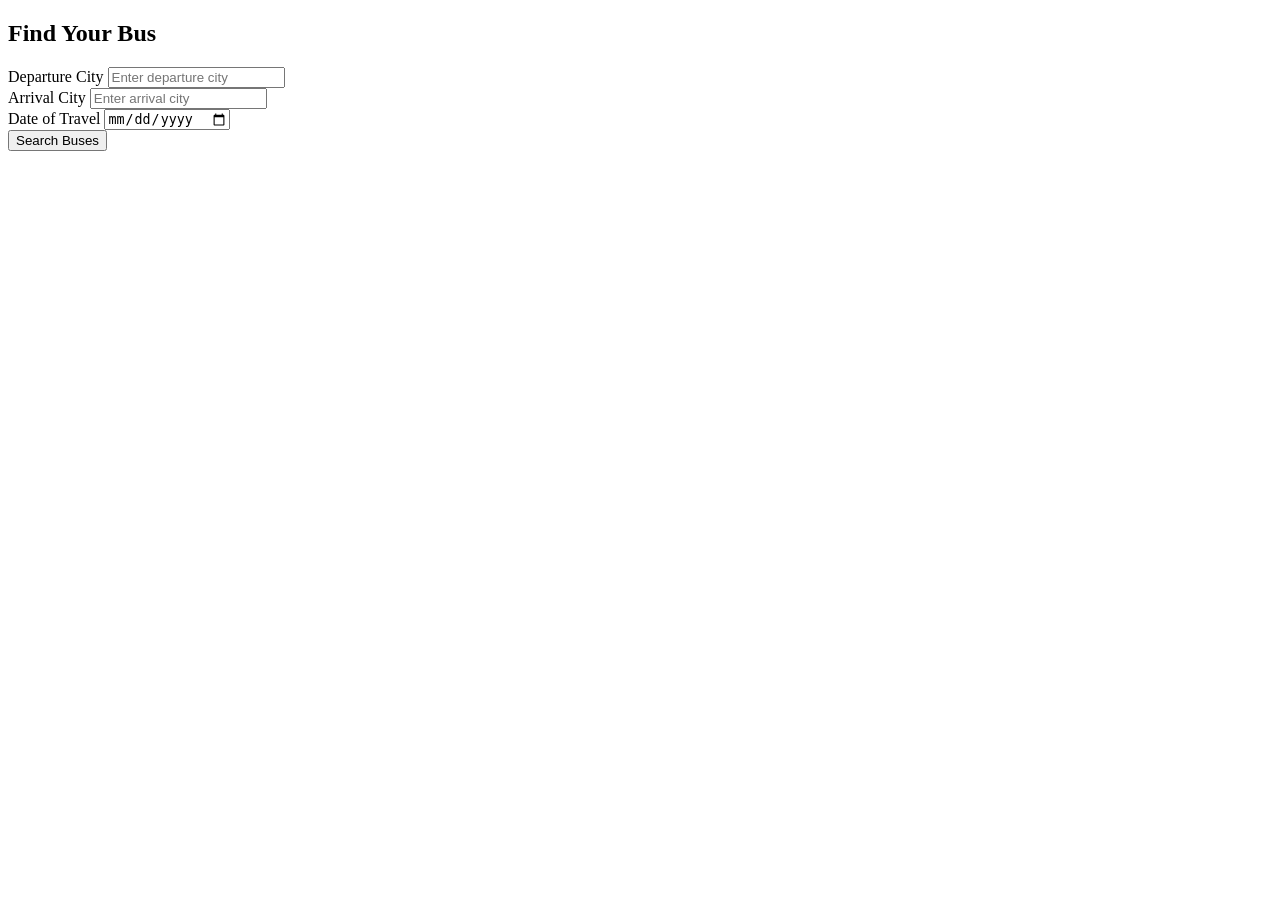
<file: bus/target/classes/templates/index.html>
<!DOCTYPE html>
<html lang="en" xmlns:th="https://www.thymeleaf.org">
	<head>
		<meta charset="UTF-8">
		<meta name="viewport" content="width=device-width, initial-scale=1.0">
		<title>Find Your Bus</title>
		<link rel="stylesheet" th:href="@{/css/styleIndex.css}">
	</head>
	
	<body>
		<form class="bus-form" method="get" action="/bookings/search">
			<h2>Find Your Bus</h2>
			<div class="form-group">
				<label for="departure">Departure City</label>
				<input type="text" id="departure" name="departureCity" placeholder="Enter departure city">
			</div>
			<div class="form-group">
				<label for="arrival">Arrival City</label>
				<input type="text" id="arrival" name="arrivalCity" placeholder="Enter arrival city">
			</div>
			<div class="form-group">
				<label for="date">Date of Travel</label>
				<input type="date" id="date" name="date">
			</div>
			<input type="submit" class="search-btn" id="search-btn" value="Search Buses">
		</form>
	</body>
</html>
</file>
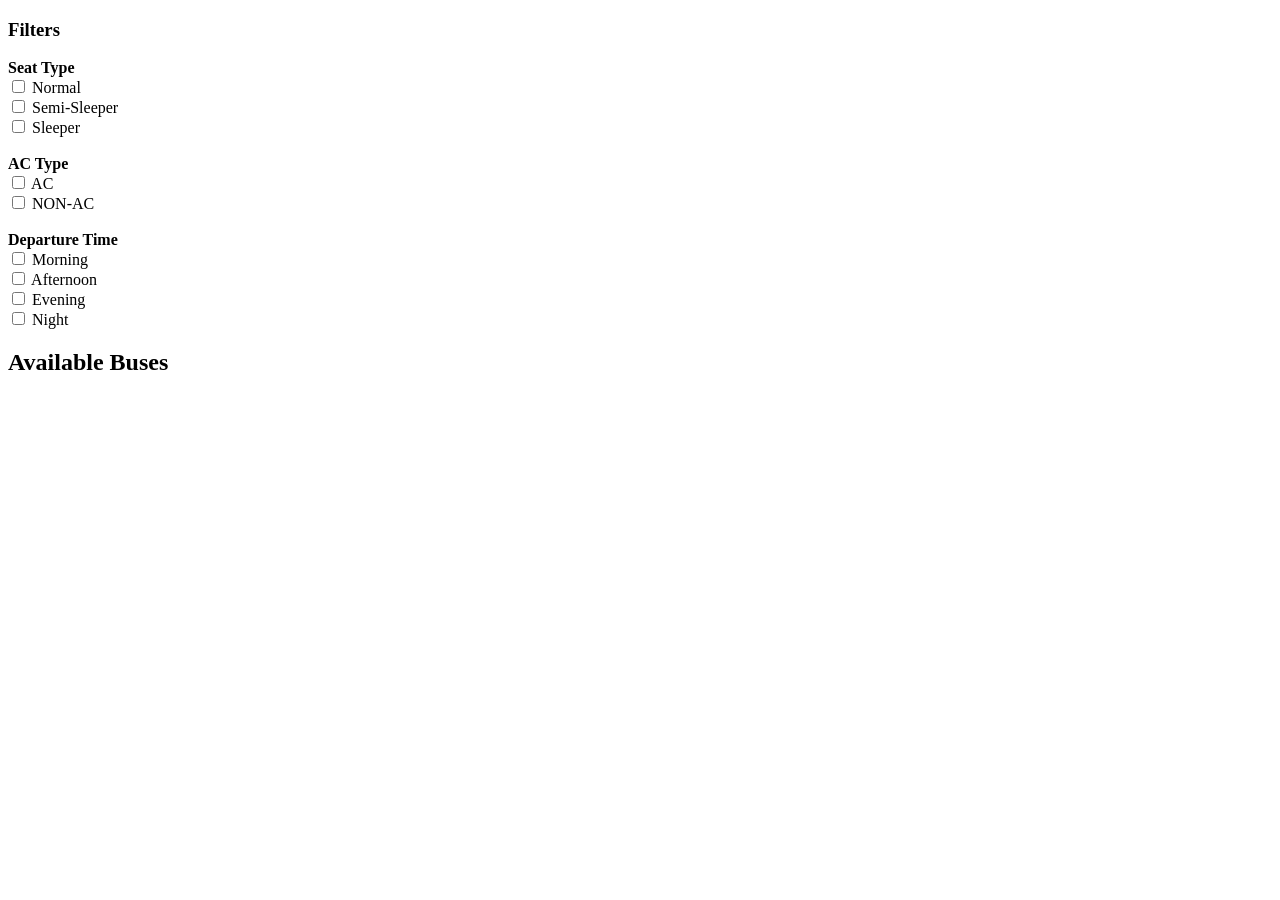
<file: bus/target/classes/templates/busesListPage.html>
<!DOCTYPE html>
<html xmlns:th="https://www.thymeleaf.org" lang="en">
	<head>
		 <meta charset="UTF-8">
		 <meta name="viewport" content="width=device-width, initial-scale=1.0">
		 <link rel="stylesheet" th:href="@{/css/styleBusesList.css}">
		 <title>Bus Booking</title>
	</head>
	
	<body>
		<!-- Filters -->
		<div class="filters">
			<h3>Filters</h3>
			<div id="seatType">
				<strong>Seat Type</strong><br>
				<input type="checkbox" id="normal" value="normal"> Normal<br>
				<input type="checkbox" id="semi-sleeper" value="semi-sleeper"> Semi-Sleeper<br>
				<input type="checkbox" id="sleeper" value="sleeper"> Sleeper<br>
			</div>
			<br>
			<div id="acType">
				<strong>AC Type</strong><br>
				<input type="checkbox" id="ac" value="AC"> AC<br>
				<input type="checkbox" id="non-ac" value="NON-AC"> NON-AC<br>
			</div>
			<br>
			<div id="departureSlot">
				<strong>Departure Time</strong><br>
				<input type="checkbox" id="morning" value="Morning"> Morning<br>
				<input type="checkbox" id="afternoon" value="Afternoon"> Afternoon<br>
				<input type="checkbox" id="evening" value="Evening"> Evening<br>
				<input type="checkbox" id="night" value="Night"> Night<br>
			</div>
		</div>
		
		<!-- Bus Listings -->
		<div class="bus-listings">
			<h2>Available Buses</h2>
			
			
			
			
			<!-- <div class="bus-card">
				<h4>Express 1</h4>
				<p>Route: Bengaluru → Chennai</p>
				<p>Time: 08:00 AM – 11:00 PM</p>
				<p>Seat Type: Normal, Semi-Sleeper</p>
				<p>AC Type: AC</p>
				<p>Price: ₹1200</p>
				<button class="book-btn">Book Now</button>
			</div>
			
			<div class="bus-card">
				<h4>City Link</h4>
				<p>Route: Bengaluru → Chennai</p>
				<p>Time: 09:30 AM – 01:30 AM</p>
				<p>Seat Type: Sleeper</p>
				<p>AC Type: AC</p>
				<p>Price: ₹2100</p>
				<button class="book-btn">Book Now</button>
			</div>
			
			<div class="bus-card">
				<h4>Night Rider</h4>
				<p>Route: Chennai → Bengaluru</p>
				<p>Time: 10:00 PM – 06:00 AM</p>
				<p>Seat Type: Semi-Sleeper, Sleeper</p>
				<p>AC Type: AC</p>
				<p>Price: ₹1800</p>
				<button class="book-btn">Book Now</button>
			</div> -->
		</div>
		<script th:src="@{/js/lib/jquery-3.7.1.js}"></script>
		<script th:src="@{/js/src/scriptBusesList.js}"></script>
        		
	</body>
</html>
</file>
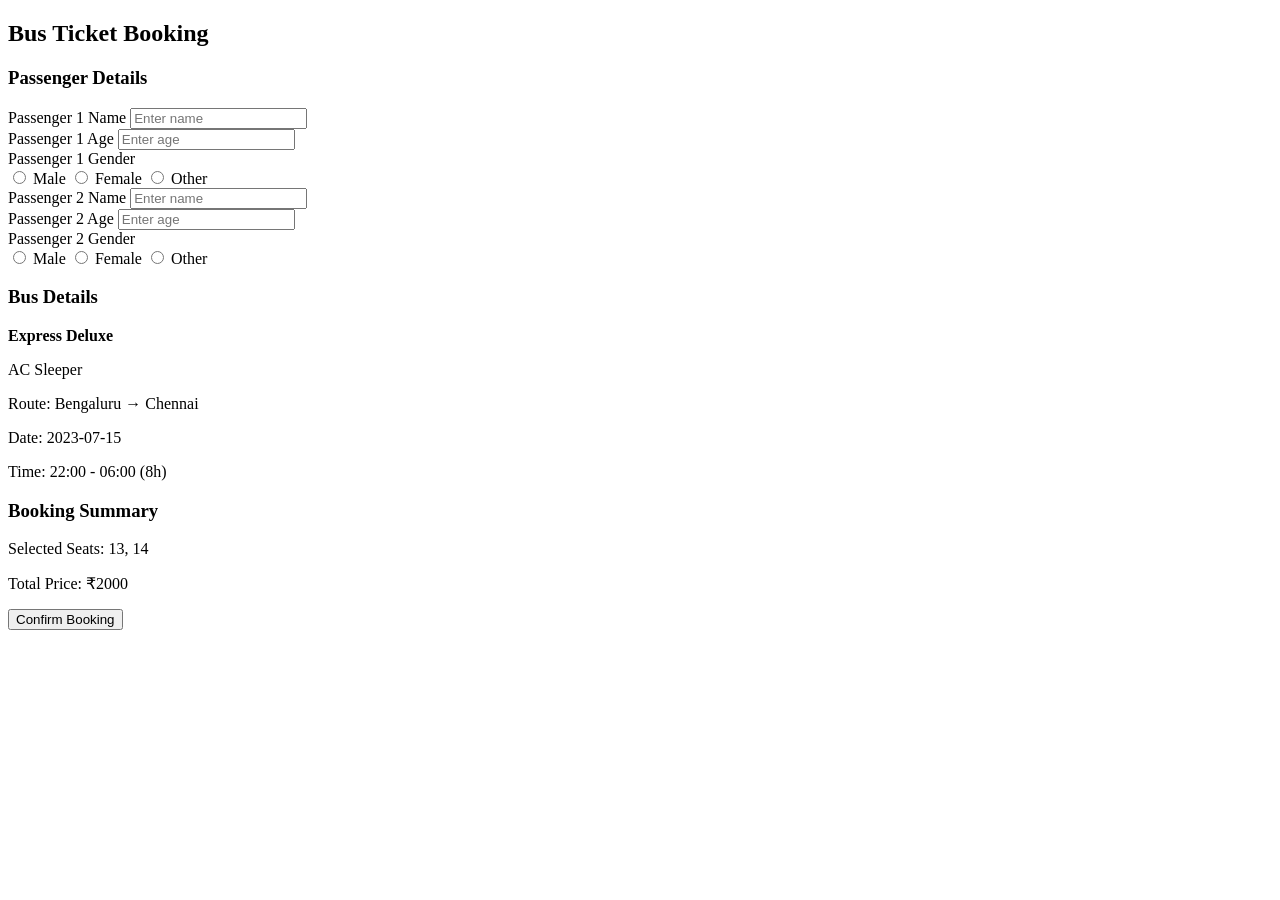
<file: bus/target/classes/templates/confirmationPage.html>
<!DOCTYPE html>
<html lang="en" xmlns:th="https://www.thymeleaf.org">
	<head>
		<meta charset="UTF-8">
		<meta name="viewport" content="width=device-width, initial-scale=1.0">
		<title>Bus Booking Confirmation</title>
		<link rel="stylesheet" th:href="@{/css/stylePassengerDetails.css}">
	</head>
	
	<body>
		<div class="container">
			<h2>Bus Ticket Booking</h2>
	
			<!-- Passenger Details -->
			<div class="section">
				<h3>Passenger Details</h3>
				<div class="form-group">
					<label>Passenger 1 Name</label>
					<input type="text" id="p1Name" placeholder="Enter name">
				</div>
				<div class="form-group">
					<label>Passenger 1 Age</label>
					<input type="number" id="p1Age" placeholder="Enter age">
				</div>
				<div class="form-group">
					<label>Passenger 1 Gender</label>
					<div class="gender-options">
						<label><input type="radio" name="p1Gender" value="Male"> Male</label>
						<label><input type="radio" name="p1Gender" value="Female"> Female</label>
						<label><input type="radio" name="p1Gender" value="Other"> Other</label>
					</div>
				</div>
	
				<div class="form-group">
					<label>Passenger 2 Name</label>
					<input type="text" id="p2Name" placeholder="Enter name">
				</div>
				<div class="form-group">
					<label>Passenger 2 Age</label>
					<input type="number" id="p2Age" placeholder="Enter age">
				</div>
				<div class="form-group">
					<label>Passenger 2 Gender</label>
					<div class="gender-options">
						<label><input type="radio" name="p2Gender" value="Male"> Male</label>
						<label><input type="radio" name="p2Gender" value="Female"> Female</label>
						<label><input type="radio" name="p2Gender" value="Other"> Other</label>
					</div>
				</div>
			</div>
	
			<!-- Bus Details -->
			<div class="section">
				<h3>Bus Details</h3>
				<p><strong>Express Deluxe</strong></p>
				<p>AC Sleeper</p>
				<p>Route: Bengaluru → Chennai</p>
				<p>Date: 2023-07-15</p>
				<p>Time: 22:00 - 06:00 (8h)</p>
			</div>
	
			<!-- Booking Summary -->
			<div class="section summary">
				<h3>Booking Summary</h3>
				<p>Selected Seats: 13, 14</p>
				<p>Total Price: ₹2000</p>
			</div>
	
			<!-- Confirm Button -->
			<button class="confirm-btn" onclick="confirmBooking()">Confirm Booking</button>
		</div>
	
		<script>
			function confirmBooking() {
				const p1Name = document.getElementById('p1Name').value;
				const p1Age = document.getElementById('p1Age').value;
				const p1Gender = document.querySelector('input[name="p1Gender"]:checked');
				const p2Name = document.getElementById('p2Name').value;
				const p2Age = document.getElementById('p2Age').value;
				const p2Gender = document.querySelector('input[name="p2Gender"]:checked');
	
				if (!p1Name || !p1Age || !p1Gender || !p2Name || !p2Age || !p2Gender) {
					alert("Please fill all passenger details.");
					return;
				}
	
				alert(`Booking Confirmed!\nPassenger 1: ${p1Name}, ${p1Age}, ${p1Gender.value}\nPassenger 2: ${p2Name}, ${p2Age}, ${p2Gender.value}\nSeats: 13, 14\nTotal: ₹2000`);
			}
		</script>
	</body>
</html>
</file>
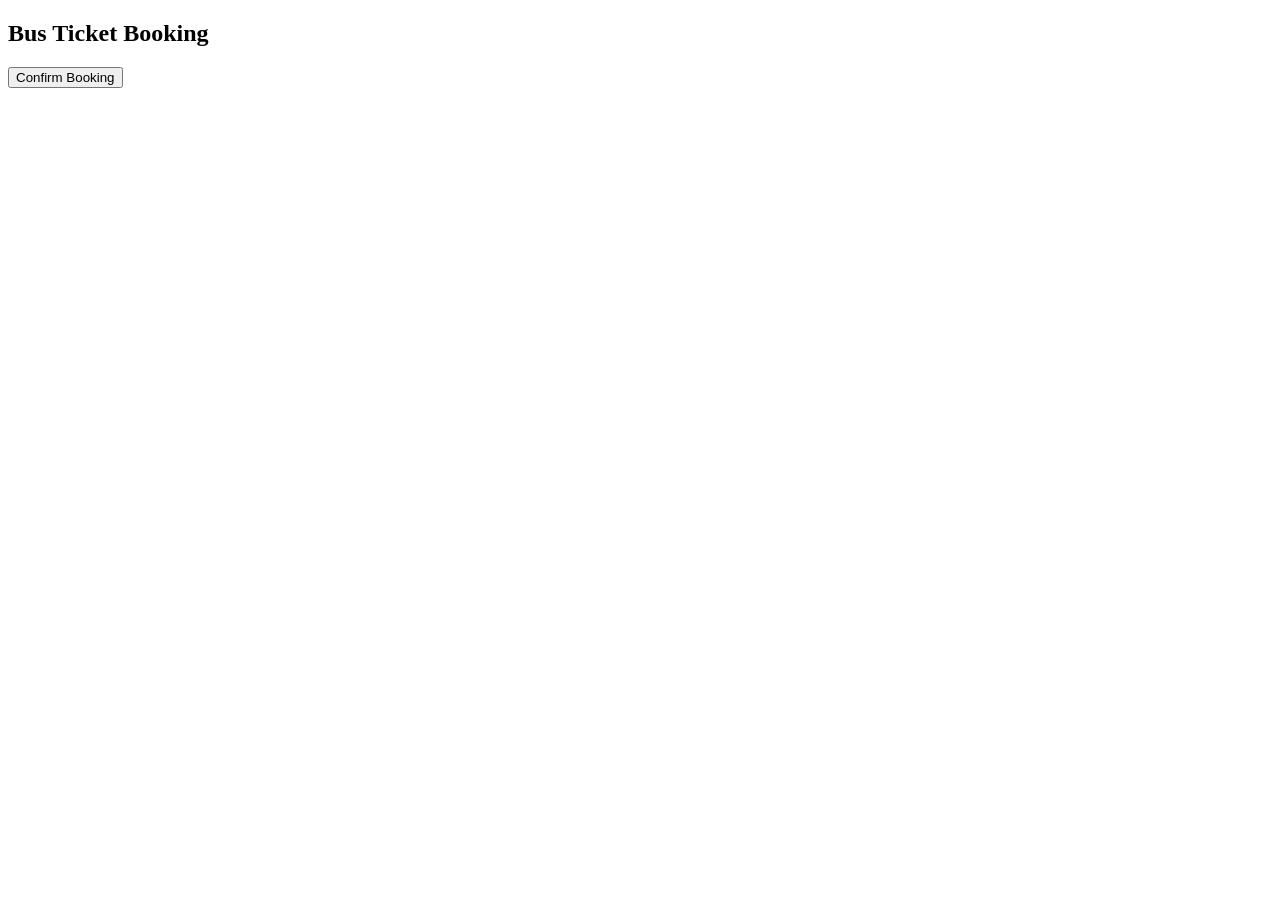
<file: bus/target/classes/templates/paymentConfirmation.html>
<!DOCTYPE html>
<html lang="en" xmlns:th="https://www.thymeleaf.org">
	<head>
		<meta charset="UTF-8">
		<meta name="viewport" content="width=device-width, initial-scale=1.0">
		<title>Bus Booking Confirmation</title>
		<link rel="stylesheet" th:href="@{/css/stylePassengerDetails.css}">
	</head>
	
	<body>
		<div class="container">
			<h2>Bus Ticket Booking</h2>
	
			<!-- Passenger Details -->
			<div class="section">
				
			</div>
	
			<!-- Bus Details -->
			<div class="bus-section">
			
			</div>
	
			<!-- Booking Summary -->
			<div class="section-summary">
				
			</div>
	
			<!-- Confirm Button -->
			<button class="confirm-btn" onclick="confirmBooking()">Confirm Booking</button>
		</div>
	
		
		<script>
			const seatsString = "[[${seatsString}]]";
			const currentBus = "[[${currentBus}]]".replaceAll("&quot;", '"');
			const departureCity = "[[${departureCity}]]";
			const arrivalCity = "[[${arrivalCity}]]";
		</script>
		<script th:src="@{/js/lib/jquery-3.7.1.js}"></script>
		<script th:src="@{/js/src/scriptPaymentConfirmation.js}"></script>
	</body>
</html>
</file>
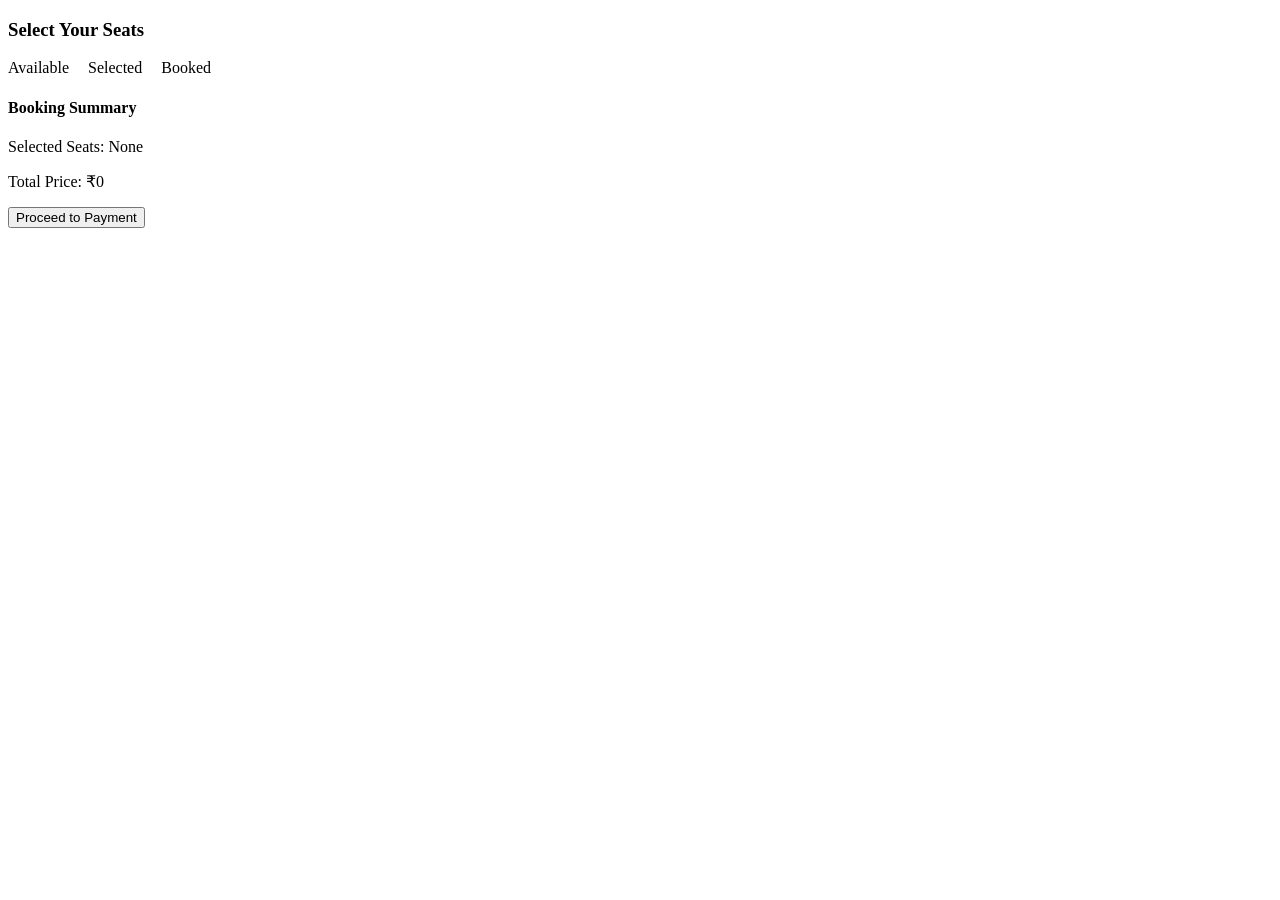
<file: bus/target/classes/templates/seatSelectionPage.html>
<!DOCTYPE html>
<html lang="en" xmlns:th="https://www.thymeleaf.org">
	<head>
		<meta charset="UTF-8">
		<meta name="viewport" content="width=device-width, initial-scale=1.0">
		<title>Bus Seat Booking</title>
		<link rel="stylesheet" th:href="@{/css/styleBusSeatsList.css}">
	</head>

	<body>
		<!-- Bus Details -->
		<div class="bus-details">
			
		</div>

		<!-- Seat Map -->
		<h3>Select Your Seats</h3>
		<div class="seat-map" id="seatMap"></div>
		
		<!-- Legend -->
		<div class="legend">
			<span style="background:green;"></span> Available
			<span style="background:blue; margin-left:15px;"></span> Selected
			<span style="background:purple; margin-left:15px;"></span> Booked
		</div>
		
		<!-- Booking Summary -->
		<div class="summary">
			<h4>Booking Summary</h4>
			<p id="selectedSeats">Selected Seats: None</p>
			<p id="totalPrice">Total Price: ₹0</p>
			<button class="pay-btn">Proceed to Payment</button>
		</div>
		
		<script>
			const currentBus = "[[${currentBus}]]".replaceAll("&quot;", '"');
			const departureCity = "[[${departureCity}]]";
			const arrivalCity = "[[${arrivalCity}]]";
		</script>
		<script th:src="@{/js/lib/jquery-3.7.1.js}"></script>
		<script th:src="@{/js/src/scriptSeatSelectionPage.js}"></script>
	</body>
</html>
</file>
